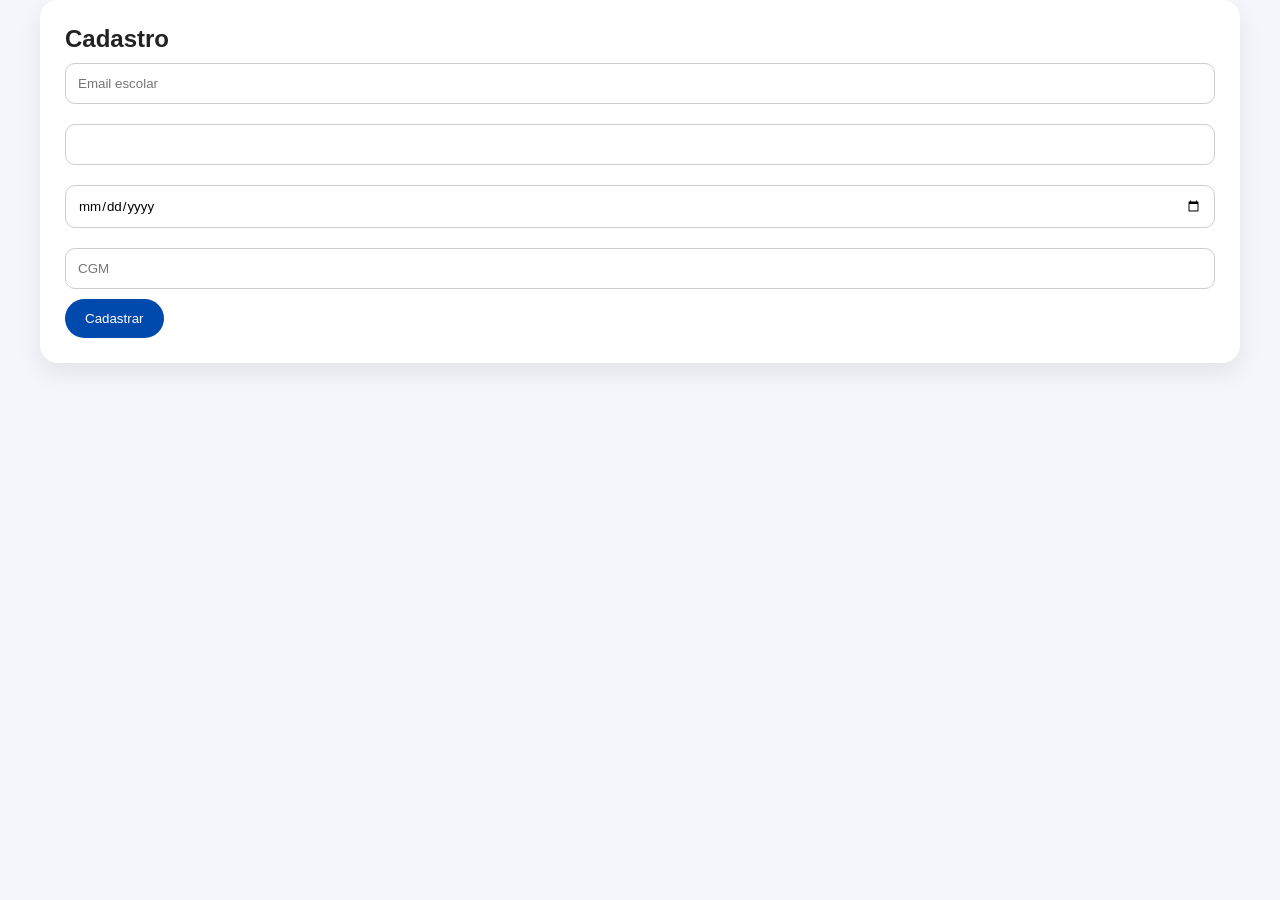
<file: cadastro.html>
<!DOCTYPE html>
<html>
<head>
<link rel="stylesheet" href="style.css">
</head>

<body>

<div class="container card">

<h2>Cadastro</h2>

<input id="email" placeholder="Email escolar">
<input id="senha" type="password">
<input id="data" type="date">
<input id="cgm" placeholder="CGM">

<button class="btn" onclick="cadastrar()">Cadastrar</button>

</div>

<script src="script.js"></script>
</body>
</html>
</file>
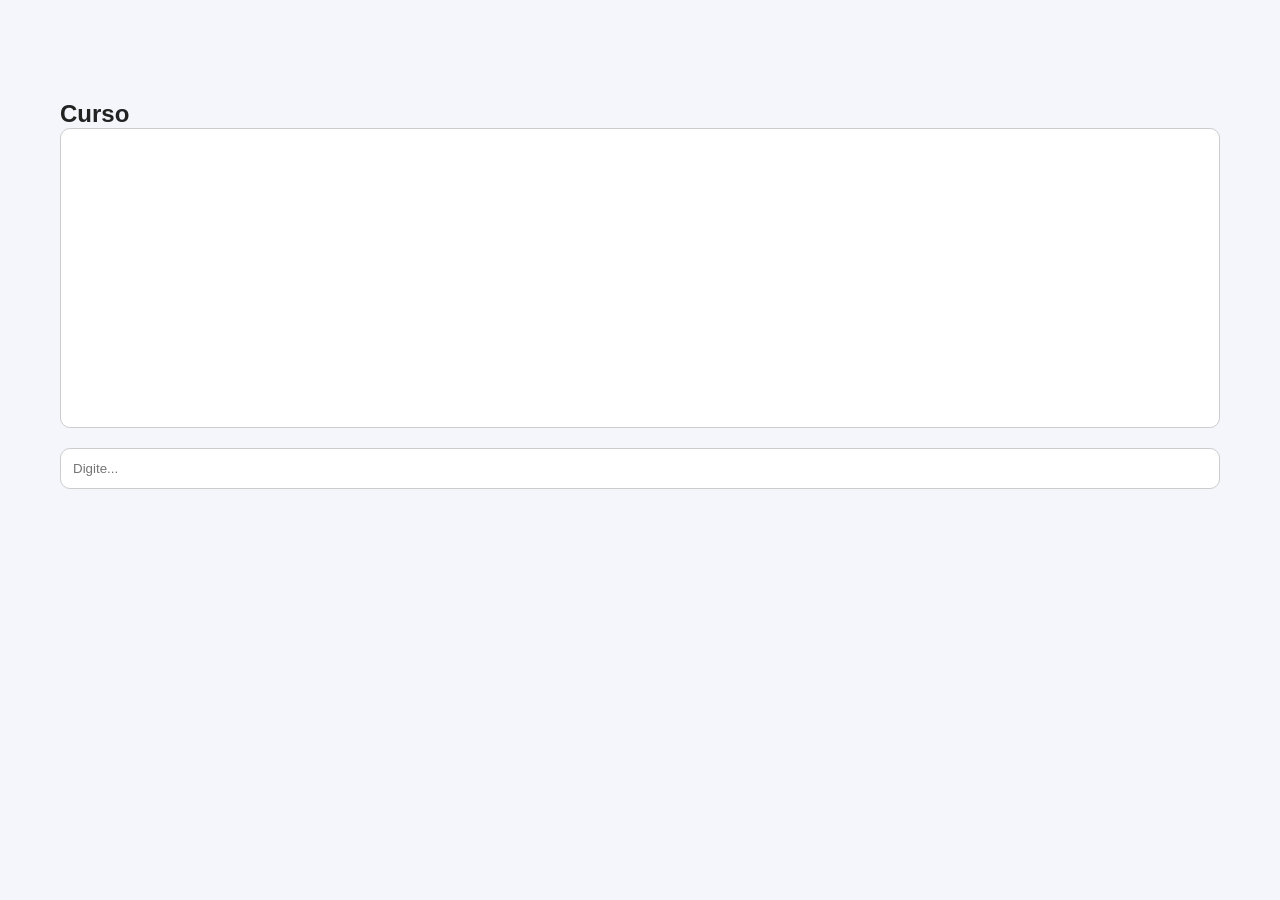
<file: curso.html>
<!DOCTYPE html>
<html>
<head>
<link rel="stylesheet" href="style.css">
</head>

<body>

<div class="container">

<h2>Curso</h2>

<div class="chat-box" id="chat"></div>
<input placeholder="Digite..." onkeypress="enviar(event)">

</div>

<script src="script.js"></script>
</body>
</html>
</file>
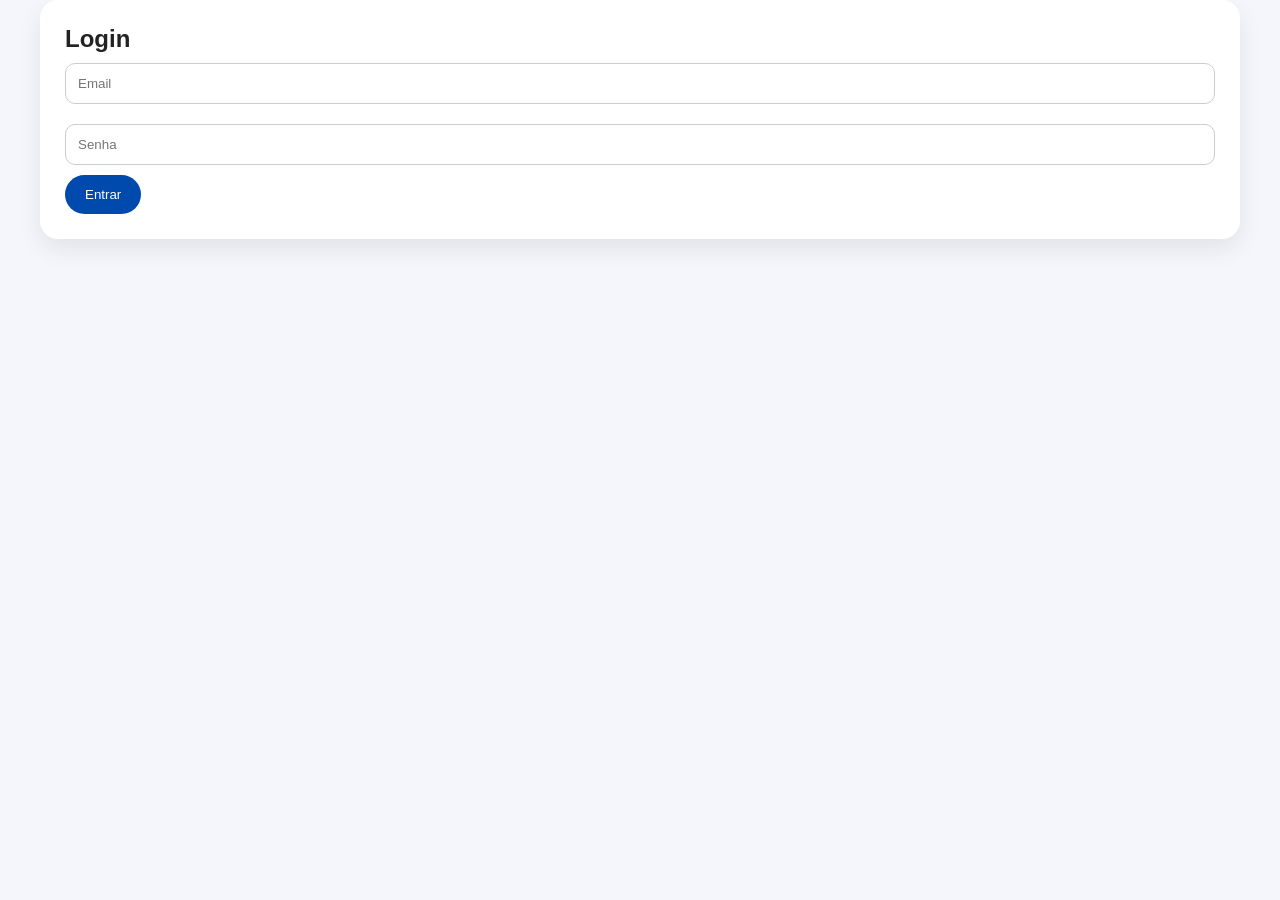
<file: login.html>
<!DOCTYPE html>
<html>
<head>
<link rel="stylesheet" href="style.css">
</head>

<body>

<div class="container card">

<h2>Login</h2>

<input id="email" placeholder="Email">
<input id="senha" type="password" placeholder="Senha">

<button class="btn" onclick="login()">Entrar</button>

</div>

<script src="script.js"></script>
</body>
</html>
</file>
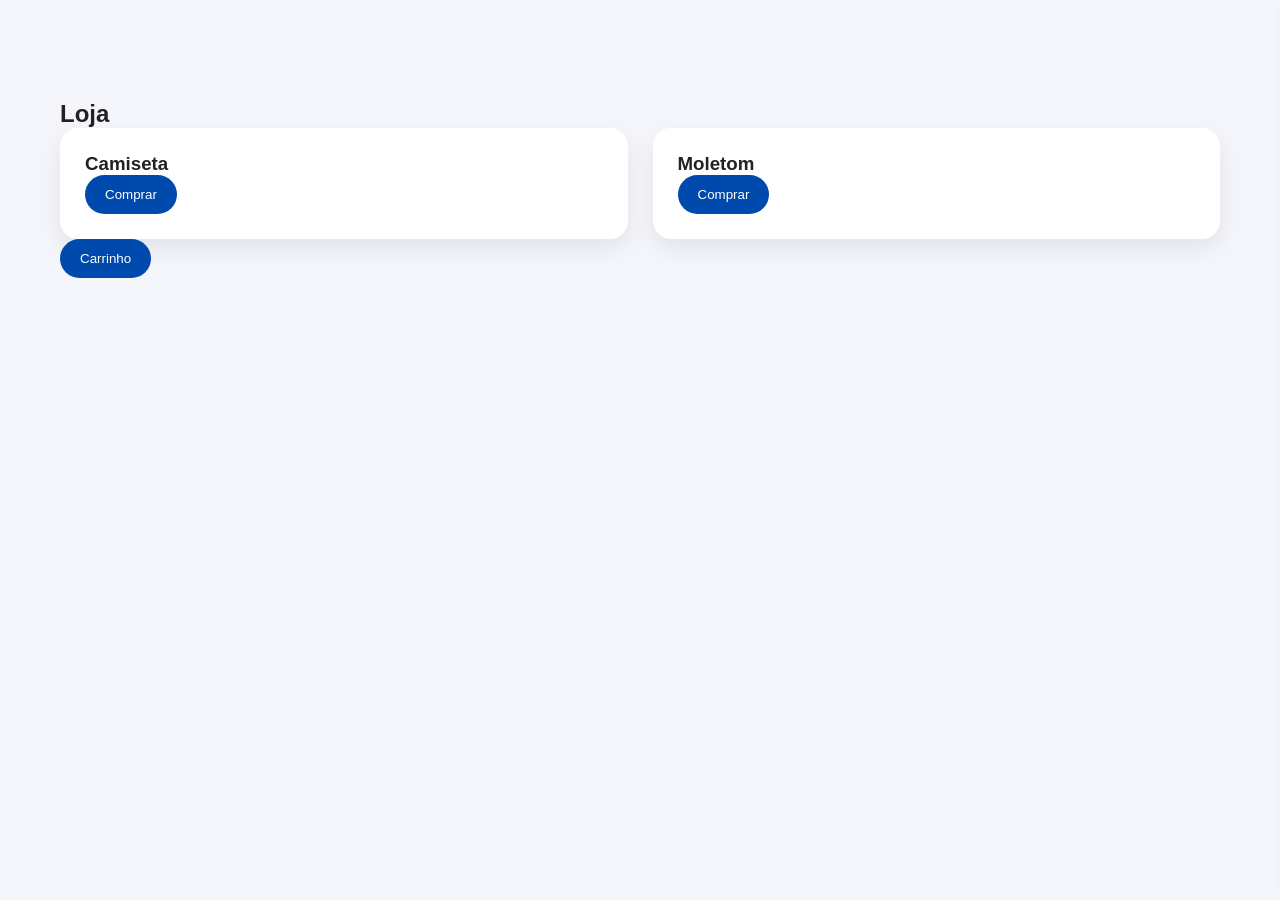
<file: loja.html>
<!DOCTYPE html>
<html>
<head>
<link rel="stylesheet" href="style.css">
</head>

<body>

<div class="container">

<h2>Loja</h2>

<div class="grid">

<div class="card">
<h3>Camiseta</h3>
<button class="btn" onclick="addCarrinho('Camiseta',50)">Comprar</button>
</div>

<div class="card">
<h3>Moletom</h3>
<button class="btn" onclick="addCarrinho('Moletom',150)">Comprar</button>
</div>

</div>

<button class="btn" onclick="abrirCarrinho()">Carrinho</button>

<div id="carrinho">
<h3>Carrinho</h3>
<div id="listaCarrinho"></div>
</div>

</div>

<script src="script.js"></script>
</body>
</html>
</file>
<file: style.css>
*{
margin:0;
padding:0;
box-sizing:border-box;
font-family: 'Segoe UI', sans-serif;
}

body{
background:#f4f6fb;
color:#222;
}

/* NAVBAR */
.navbar{
position:fixed;
top:0;
width:100%;
display:flex;
justify-content:space-between;
align-items:center;
padding:15px 40px;
background:rgba(255,255,255,0.85);
backdrop-filter:blur(12px);
z-index:1000;
box-shadow:0 5px 15px rgba(0,0,0,0.05);
}

.navbar a{
text-decoration:none;
margin-left:20px;
color:#222;
font-weight:600;
transition:0.3s;
}

.navbar a:hover{
color:#004aad;
}

/* HERO */
.hero{
height:100vh;
display:flex;
flex-direction:column;
justify-content:center;
align-items:center;
text-align:center;
background:url("img/1.jpg") center/cover;
color:white;
}

.hero h1{
font-size:60px;
background:rgba(0,0,0,0.6);
padding:20px;
border-radius:10px;
}

/* CONTAINER */
.container{
max-width:1200px;
margin:auto;
padding:100px 20px 40px;
}

/* GRID */
.grid{
display:grid;
grid-template-columns:repeat(auto-fit,minmax(250px,1fr));
gap:25px;
}

/* CARD */
.card{
background:white;
padding:25px;
border-radius:18px;
box-shadow:0 10px 25px rgba(0,0,0,0.08);
transition:0.3s;
}

.card:hover{
transform:translateY(-8px);
}

/* BOTÃO */
.btn{
background:#004aad;
color:white;
padding:12px 20px;
border:none;
border-radius:25px;
cursor:pointer;
transition:0.3s;
}

.btn:hover{
background:#003080;
}

/* INPUT */
input,textarea{
width:100%;
padding:12px;
margin:10px 0;
border-radius:10px;
border:1px solid #ccc;
}

/* CARRINHO */
#carrinho{
position:fixed;
right:-350px;
top:0;
width:320px;
height:100%;
background:white;
padding:20px;
box-shadow:-10px 0 25px rgba(0,0,0,0.2);
transition:0.4s;
z-index:2000;
}

#carrinho.active{
right:0;
}

/* CHAT */
.chat-box{
height:300px;
overflow:auto;
border:1px solid #ccc;
padding:10px;
margin-bottom:10px;
border-radius:10px;
background:#fff;
}

/* NOTIFICAÇÃO */
.toast{
position:fixed;
bottom:20px;
right:20px;
background:#004aad;
color:white;
padding:15px;
border-radius:10px;
opacity:0;
transition:0.5s;
}

.toast.show{
opacity:1;
}

/* RESPONSIVO */
@media(max-width:768px){
.hero h1{font-size:35px;}
.navbar{padding:10px;}
}
</file>
